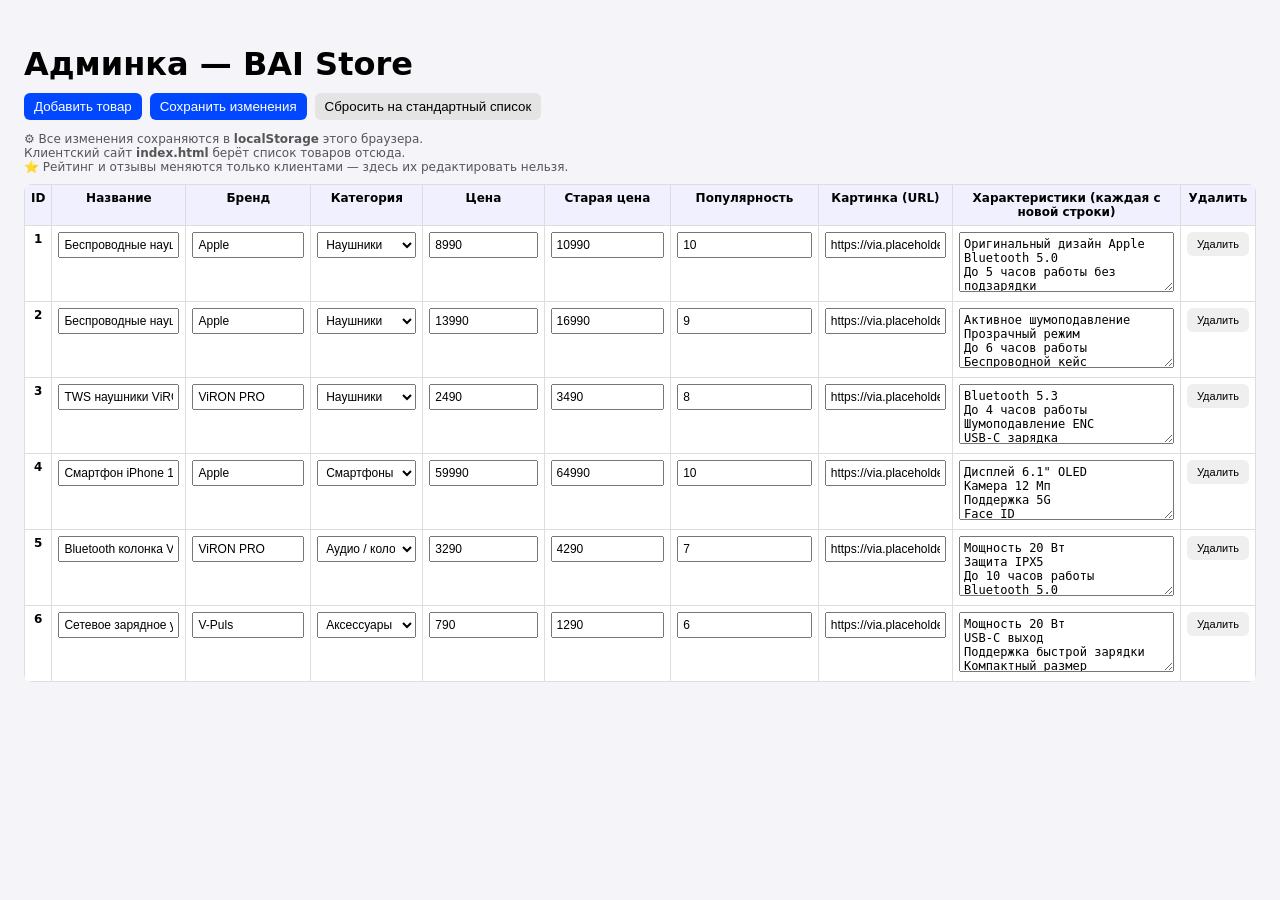
<file: admin.html>
<!DOCTYPE html>
<html lang="ru">
<head>
    <meta charset="UTF-8">
    <title>Админка — BAI Store</title>
    <meta name="viewport" content="width=device-width, initial-scale=1.0">
    <style>
        body {
            font-family: system-ui, -apple-system, BlinkMacSystemFont, "Segoe UI", sans-serif;
            background: #f5f5f9;
            padding: 16px;
        }

        h1 {
            margin-bottom: 10px;
        }

        .top-bar {
            display: flex;
            gap: 8px;
            margin-bottom: 12px;
            flex-wrap: wrap;
        }

        button {
            border-radius: 6px;
            border: none;
            padding: 6px 10px;
            cursor: pointer;
        }

        .btn-primary {
            background: #0047FF;
            color: #fff;
        }

        .btn-secondary {
            background: #e4e4e4;
        }

        .info {
            font-size: 12px;
            color: #555;
            margin-bottom: 10px;
        }

        table {
            width: 100%;
            border-collapse: collapse;
            background: #fff;
            border-radius: 8px;
            overflow: hidden;
        }

        th, td {
            border: 1px solid #ddd;
            padding: 6px;
            font-size: 12px;
            vertical-align: top;
        }

        th {
            background: #f0f0ff;
        }

        input[type="text"],
        input[type="number"],
        select,
        textarea {
            width: 100%;
            box-sizing: border-box;
            font-size: 12px;
            padding: 4px;
        }

        textarea {
            min-height: 60px;
        }

        .id-cell {
            font-weight: 600;
            text-align: center;
            white-space: nowrap;
        }

        .action-cell {
            text-align: center;
        }

        .action-cell button {
            font-size: 11px;
        }
    </style>
</head>
<body>
<h1>Админка — BAI Store</h1>

<div class="top-bar">
    <button class="btn-primary" id="addProductBtn">Добавить товар</button>
    <button class="btn-primary" id="saveAllBtn">Сохранить изменения</button>
    <button class="btn-secondary" id="resetDefaultsBtn">Сбросить на стандартный список</button>
</div>

<div class="info">
    ⚙️ Все изменения сохраняются в <b>localStorage</b> этого браузера.<br>
    Клиентский сайт <b>index.html</b> берёт список товаров отсюда.<br>
    ⭐ Рейтинг и отзывы меняются только клиентами — здесь их редактировать нельзя.
</div>

<table>
    <thead>
    <tr>
        <th>ID</th>
        <th>Название</th>
        <th>Бренд</th>
        <th>Категория</th>
        <th>Цена</th>
        <th>Старая цена</th>
        <th>Популярность</th>
        <th>Картинка (URL)</th>
        <th>Характеристики (каждая с новой строки)</th>
        <th>Удалить</th>
    </tr>
    </thead>
    <tbody id="productsTableBody">
    <!-- Строки товаров рисует JS -->
    </tbody>
</table>

<script src="admin.js"></script>
</body>
</html>
</file>
